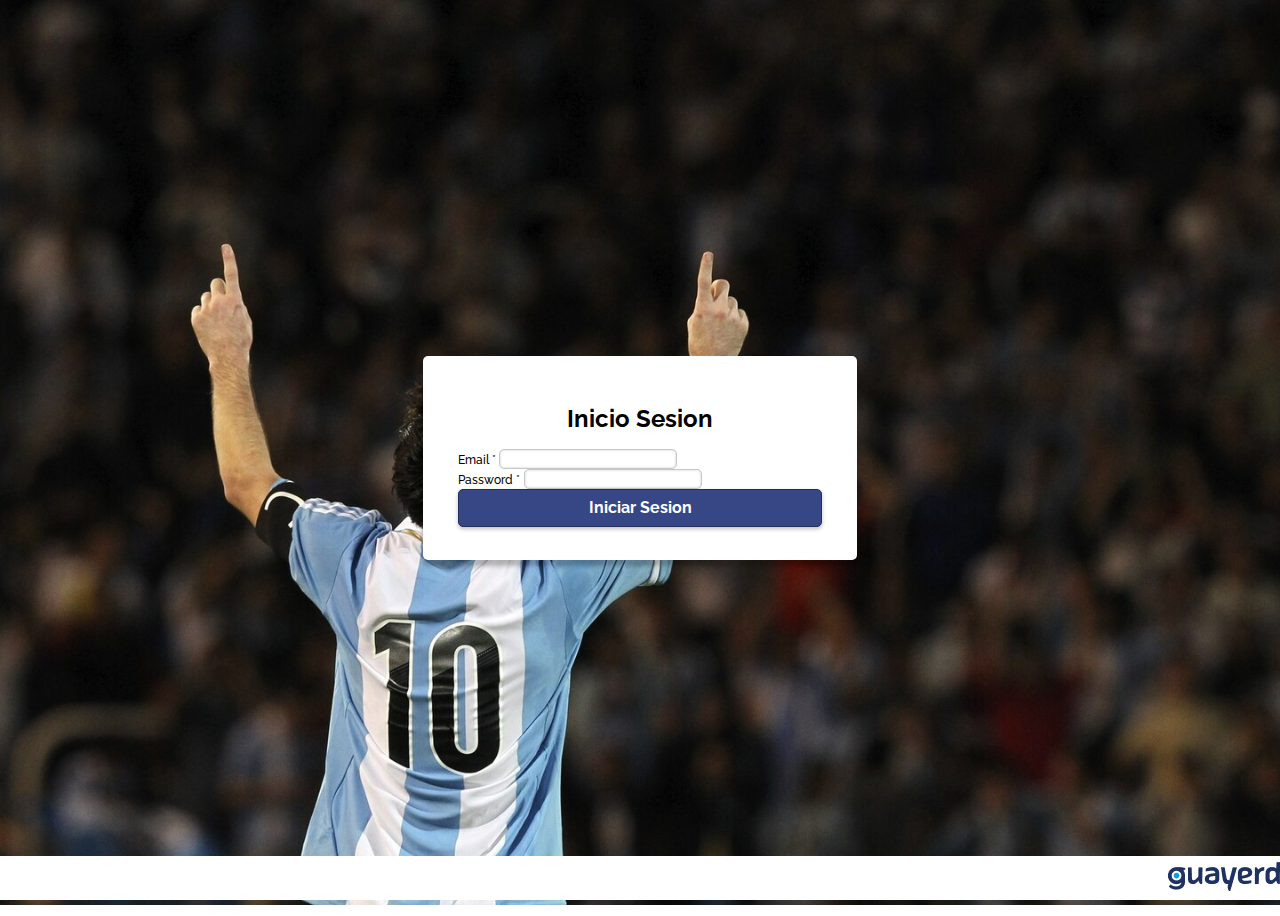
<file: index.html>
<!DOCTYPE html>
<html lang="es">

<head>
    <meta charset="UTF-8">
    <meta http-equiv="X-UA-Compatible" content="IE=edge">
    <meta name="viewport" content="width=device-width, initial-scale=1.0">
    <title>La Scaloneta</title>
    <link href="https://cdn.jsdelivr.net/npm/bootstrap@5.3.0-alpha1/dist/css/bootstrap.min.css" rel="stylesheet"
        integrity="sha384-GLhlTQ8iRABdZLl6O3oVMWSktQOp6b7In1Zl3/Jr59b6EGGoI1aFkw7cmDA6j6gD" crossorigin="anonymous">
    <link rel="stylesheet" href="./css/style.css" />

    <script src="./prelogin.js"></script>

</head>

<body id="login">
    <main>
        <img src="./img/Logo copa.png" alt="copa" id="copa" />
        <form>
            <h1>Inicio Sesion</h1>
            <div class="mb-3">
                <label for="email" class="form-label" aria-placeholder="estudiante@guayerd">Email *
                </label>
                <input type="email" class="form-control" id="email" name="email" />
            </div>
            <div class="mb-3">
                <label for="password" class="form-label" aria-placeholder="123456">Password *</label>
                <input type="password" class="form-control" id="password" name="password" />
            </div>
            <button type="submit" class="btn">Iniciar Sesion</button>
        </form>
        <footer>
            <a href="https://www.guayerd.com/es/inicio/" target="_blank">
                <img src="./img/Logo Guayerd.png" alt="logo de guayerd" </a>
        </footer>
    </main>
    <script src="./js/index.js"></script>
</body>

</html>
</file>
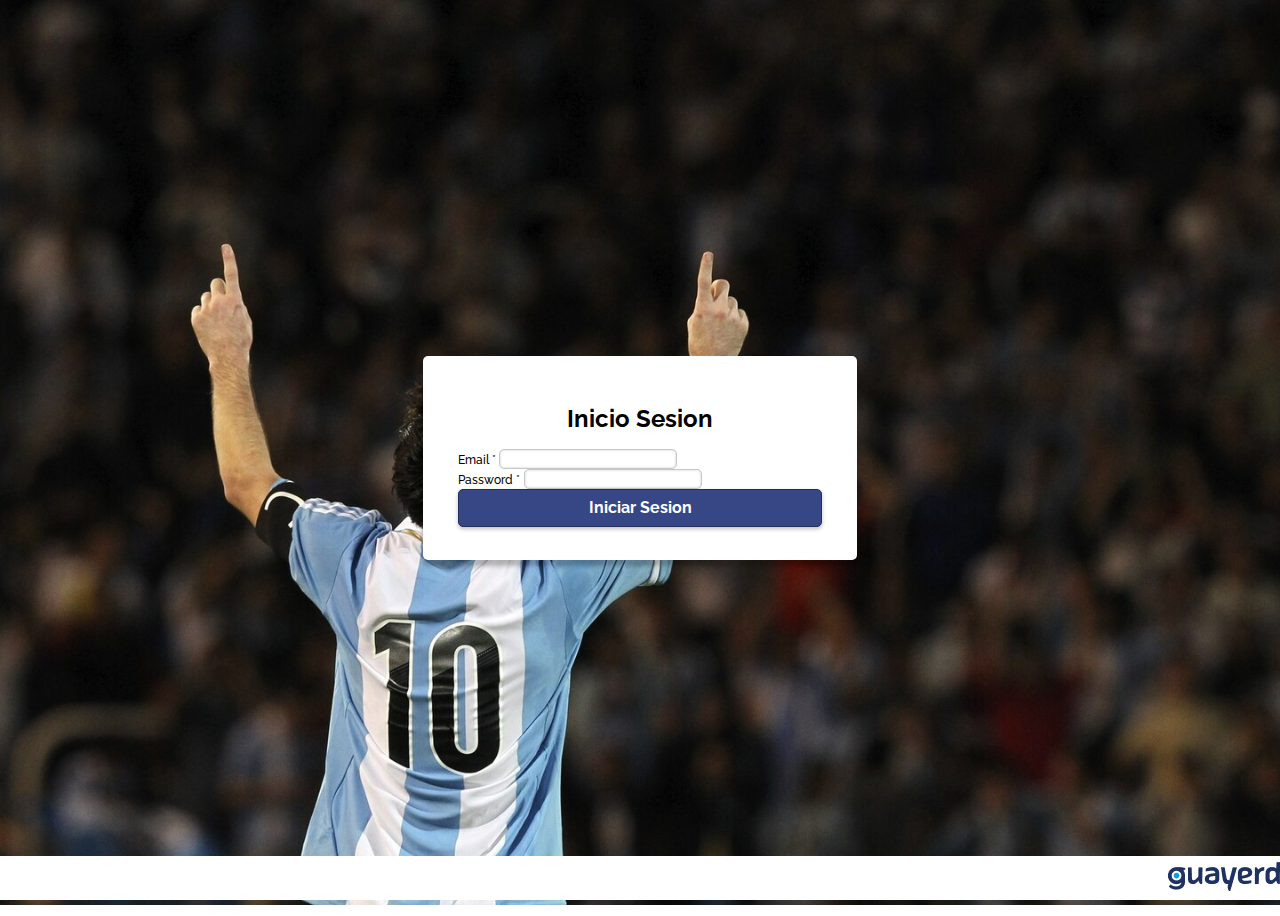
<file: jugadores.html>
<!DOCTYPE html>
<html lang="es">
<head>
    <meta charset="UTF-8">
    <meta http-equiv="X-UA-Compatible" content="IE=edge">
    <meta name="viewport" content="width=device-width, initial-scale=1.0">
    <title>La Scaloneta</title>
    <link href="https://cdn.jsdelivr.net/npm/bootstrap@5.3.0-alpha1/dist/css/bootstrap.min.css"
    rel="stylesheet" 
    integrity="sha384-GLhlTQ8iRABdZLl6O3oVMWSktQOp6b7In1Zl3/Jr59b6EGGoI1aFkw7cmDA6j6gD" 
   crossorigin="anonymous">
   <script src="https://cdn.jsdelivr.net/npm/bootstrap@5.3.0-alpha1/dist/js/bootstrap.bundle.min.js" 
   integrity="sha384-w76AqPfDkMBDXo30jS1Sgez6pr3x5MlQ1ZAGC+nuZB+EYdgRZgiwxhTBTkF7CXvN" 
   crossorigin="anonymous"></script>
   <link rel="stylesheet" 
   href="./css/style.css"/>
</head>
<body id="jugadores">
    <nav class="navbar navbar-expand-lg bg-body-tertiary">
        <div class="container-fluid">
          <a href="https://www.guayerd.com/es/inicio/" target="_blank">
          <img id="logo-grande" src="./img/Logo Guayerd.png" alt="este es el logo guayerd"/>
          <img id="logo-g" src="./img/Vector.png" alt="este es el logo chiquito"/>
          </a>
          <div id="la-scaloneta">La Scaloneta</div>
          <button class="navbar-toggler"
          type="button" 
          data-bs-toggle="collapse" 
          data-bs-target="#navbarSupportedContent" 
          aria-controls="navbarSupportedContent" 
          aria-expanded="false" 
          aria-label="Toggle navigation">
            <span class="navbar-toggler-icon"></span>
          </button>
          <div class="collapse navbar-collapse" id="navbarSupportedContent">
            <ul class="navbar-nav me-auto mb-2 mb-lg-0">
              <li class="nav-item">
                <a class="nav-link" aria-current="page" href="./map.html">Mapa</a>
              </li>
              <li class="nav-item">
                <a class="nav-link active" href="./jugadores.html">jugadores</a>
              </li>
              </ul>
            <button class="boton" onclick="cerrarSesion()" type="button">Cerrar Sesion</button>
          </div>
        </div>
      </nav>
      <main class="container">
        <h1>
            <span>Nuestros </span>jugadores
        </h1>
        <section> 
        </section>
      </main>
</body>
<script src="./js/jugadores.js"></script>
</html>
</file>
<file: css/style.css>
@import url('https://fonts.googleapis.com/css2?family=Raleway:wght@200;300;400;500;600;700;800&display=swap');

:root {
    --border-radius:5px
}

*{
    font-family: 'Raleway', sans-serif;
}

body#login {
    background: url('../img/Bg.png') no-repeat center center fixed;
    -webkit-background-size: cover;
    -moz-background-size: cover;
    -o-background-size: cover;
    background-size: cover;
    }

    #login main {
        height: 100vh;
        display: flex;
        justify-content: center;
        align-items: center;
    }

    #login form{
        background: #FFFFFF;
        box-shadow: 0px 6px 4px rgba(0, 0, 0, 0.25);
        border-radius: 5px;
        width: 364px;
        padding: 32px 35px 33px 35px;
    }

    #login form h1 {
        font-family: 'Raleway';
        font-style: normal;
        font-weight: 700;
        font-size: 24px;
        line-height: 28px;
        text-align: center;
        color: #000000;
    }
    #login form label {
        font-family: 'Raleway';
        font-style: normal;
        font-weight: 500;
        font-size: 12px;
        line-height: 14px;
        text-align: center;
        color: #000000;
    }

    #login form input{
        background: #FFFFFF;
        border: 1px solid #C6C6C6;
        box-shadow: inset 0px 0px 3px rgba(0, 0, 0, 0.18);
        border-radius: 5px;
    }

    #login form button{
        background: #374785;
        border: 1px solid #24305E;
        box-shadow: 0px 2px 4px rgba(0, 0, 0, 0.25);
        border-radius: 5px;
        font-family: 'Raleway';
        font-style: normal;
        font-weight: 700;
        font-size: 16px;
        line-height: 19px;
        text-align: center;
        color: #FFFFFF;
        width: 100%;
        height: 38px;
    }

    #login footer {
        position: fixed;
        bottom: 0;
        left: 0;
        right: 0;
        height: 44px;
        background-color: #FFFFFF;
        width: 100%;
        display: flex;
        justify-content: end;
        align-items: center;

    }

    #login #copa{
        display: none;
    }


    #map { height: calc(100vh - 56px); }

    #navbar-map {
        z-index: 1001;
    }
 


    #mapa select {
        width: 326px;
        height: 38px;
        background: #FFFFFF;
        border: 1px solid #C6C6C6;
        box-shadow: 0px 4px 4px rgba(0, 0, 0, 0.25), 
        inset 0px 0px 3px rgba(0, 0, 0, 0.18);
        border-radius: 5px;
        position: fixed;
        z-index: 100000;
        top: 86px;
        left: 50%;
        margin-left: -163px;
        z-index: 1000;
    }

    #logo-grande {
        margin-right: 1.5rem;
    }

     #la-scaloneta {
        font-family: 'Raleway';
        font-style: italic;
        font-weight: 600;
        font-size: 17px;
        line-height: 20px;
        color: #119DD8;
        margin-right: 6rem;
    }


    #jugadores h1 {
    font-family: 'Raleway';
    font-style: normal;
    font-weight: 700;
    font-size: 36px;
    line-height: 42px;
   color: #212529;
    text-align:  center;
    margin: 3rem 0 2rem;
}

    #jugadores h1 span {
        color: #119DD8;
    }

    #jugadores .card {
        background: #FFFFFF;
        border: 1px solid #EBEBEB;
        box-shadow: 0px 4px 4px rgba(0, 0, 0, 0.25);
        border-radius: 0px 0px 5px 5px;

    }

    #jugadores .card-title {
        font-family: 'Raleway';
        font-style: normal;
        font-weight: 800;
        font-size: 28px;
        line-height: 33px;
        color: #212529;
    }

    #jugadores .card-text {
        font-family: 'Raleway';
        font-style: normal;
        font-weight: 500;
        font-size: 13px;
        line-height: 15px;
        color: #212529;
    }

    .boton {
        font-family: 'Raleway';
        font-style: normal;
        font-weight: 700;
        font-size: 14px;
        line-height: 16px;
        text-align: center;
        color: #FFFFFF;
        background: #374785;
        border: 1px solid #24305E;
        box-shadow: 0px 2px 4px rgba(0, 0, 0, 0.25);
        border-radius: 5px;
        height: 33px;
        width: 107px;
    }
        
    #jugadores .card .img-wrapper {
        height: 250px;
        overflow: hidden;
        position: relative;
      }

      #jugadores .card .img-wrapper span {
        position: absolute;
        top: 12px;
        right: 16px;
        font-family: "Raleway";
        font-style: normal;
        font-weight: 800;
        font-size: 28px;
        line-height: 33px;
        color: #ffffff;
      }

      #logo-g {
        display: none;
      }

    @media screen and (max-width:500px) {
        body#login {
            background: transparent;
        }
        
     

        #login main {
            flex-direction: column;
            justify-content: space-evenly;
        }
        #login #copa {
            display: block;
        }

        #login form {
            box-shadow: 0 0 0;
        }       

        #login footer {
            position: static;
            justify-content: center;
        }
        
        #logo-grande{
            display: none;

        }

        #logo-g {
            display: block;
            margin-right: 1rem;
        }
        
    }
</file>
